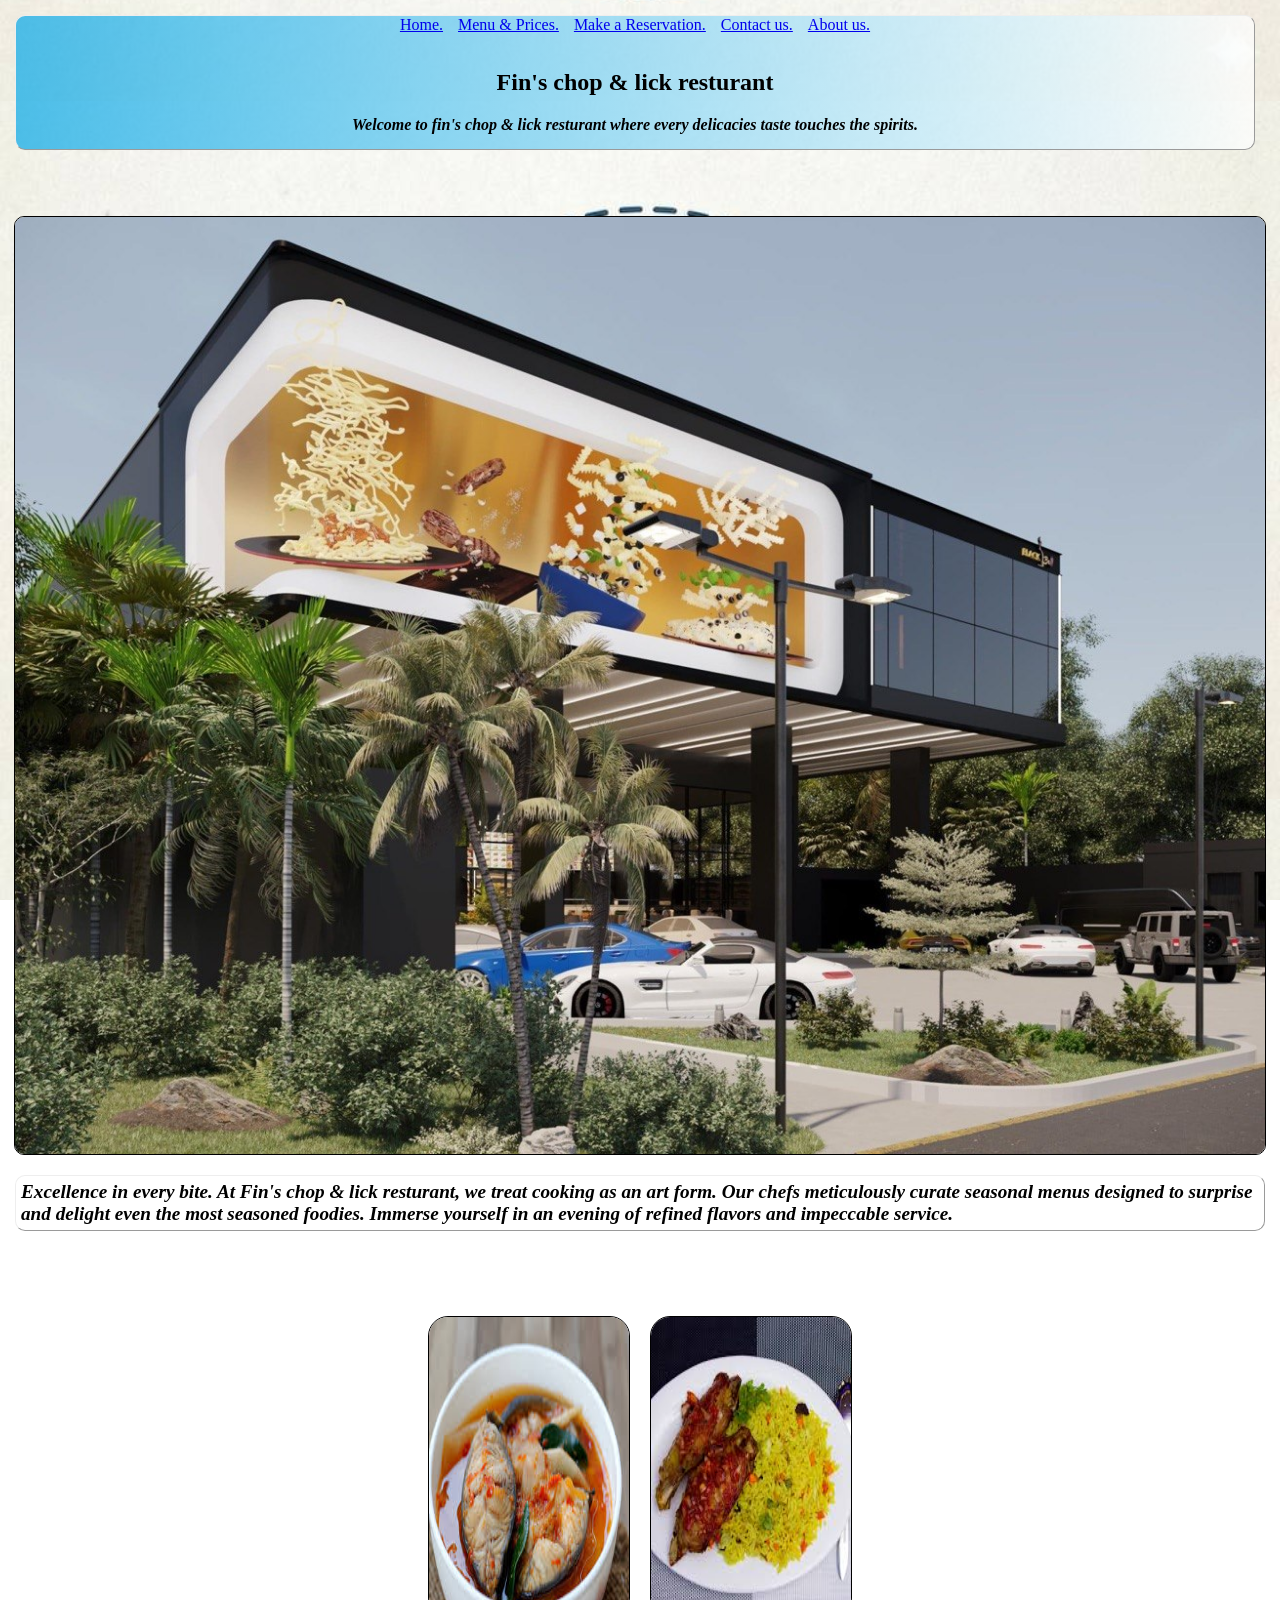
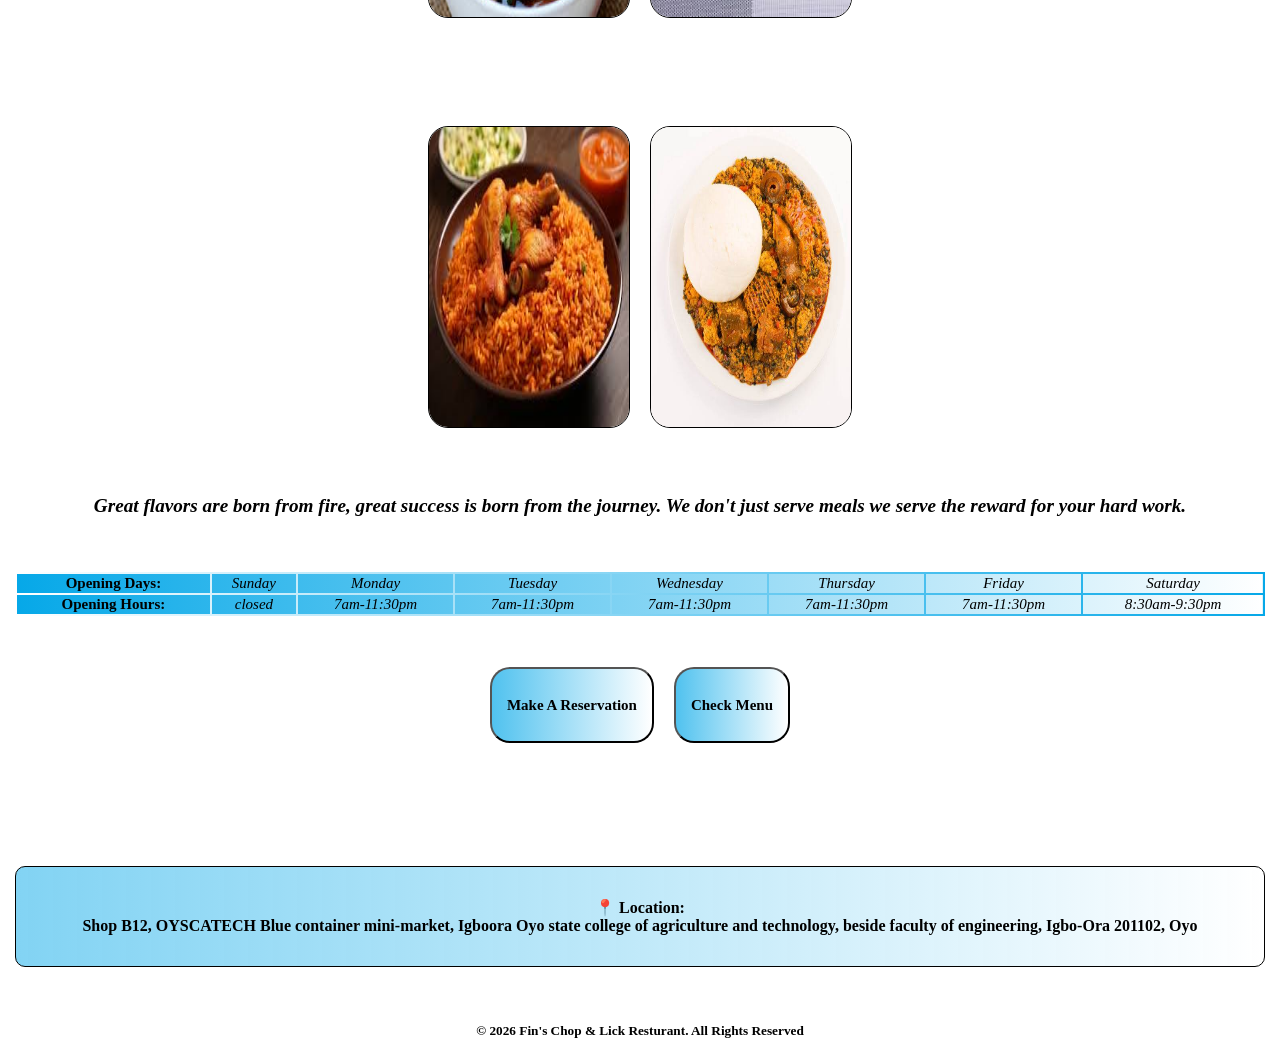
<file: index.html>
<!DOCTYPE html>
<html lang="en">
<head>
    <meta charset="UTF-8">
    <meta name="viewport" content="width=device-width, initial-scale=1.0">
    <title>Fin's chop & lick resturant </title>
    <link rel="stylesheet" href="stlye.css">
</head>
<body>
<div id="d1">
<article>
<section id="sec3">
       <a href="index.html" title="home">Home.</a>

       <a href="menu&prices.html" title="Menu">Menu & Prices.</a>

       <a href="reservation.html" title="click me">Make a Reservation.</a>

       <a href="contact.html" title="contact us">Contact us. </a>

       <a href="about us.html" title="about us">About us.</a>
 
</section>
<div id="d1">

        <h1>Fin's chop & lick resturant</h1>
        <b><i>Welcome to fin's chop & lick resturant where every
        delicacies taste touches the spirits.
        </i></b>
</article>
</div>
<br>
<br>
<div id="d1">
<images id="G">
<img id="img3" src="restaurant.png">
</images>
      <p id="sec1"> Excellence in every bite. At Fin's chop & lick resturant, we treat cooking as an art form.
     Our chefs meticulously curate seasonal menus designed to surprise and delight even the most seasoned foodies.
     Immerse yourself in an evening of refined flavors and impeccable service.</p>
<br>
</div>
</section>

<br>
<div id="d1">
<section id="img4">
<images id="G">
<img id="img1" src="images/fish.png" width="200" height="300">
<img id="img1" src="images/fried.png"  width="200" height="300">
</images>
<br>
<br>
<br>
<br>
<br>
<br>
<images id="G">
<img id="img1" src="images/jollof.png"  width="200" height="300">
<img id="img1" src="images/egusi.jpg"  width="200" height="300">
</images>
</section>
</div>

<div id="d1">
    <section>
 <br>
<p id="ah">Great flavors are born from fire, great success is born from the journey. We don't just serve meals we serve the reward for your hard work.</p>
<br>
<br>           
<table>
    <tr id="tb">
        <th>Opening Days:</th>
        <td>Sunday</td>
        <td>Monday</td>
        <td>Tuesday</td>
        <td>Wednesday</td>
        <td>Thursday</td>
        <td>Friday
        <td>Saturday
    </tr>

    <tr id="tb">
         <th>Opening Hours:</th>
         <td>closed</td>
         <td>7am-11:30pm</td>
         <td>7am-11:30pm</td>
         <td>7am-11:30pm</td>
         <td>7am-11:30pm</td>
         <td>7am-11:30pm</td>
         <td>8:30am-9:30pm</td>        
    </tr>    
</table>
</section>
</div>
<br>
<br>
<section id="gap">
<div id="mode1">
    <a href="reservation.html" title="click me">
      <button id="b1"><h1>Make A Reservation</h1></button>
    </a>

    <div id="mode1">
<a href="menu&prices.html" title="Menu">
         <button id="b1"><h1>Check Menu</h1></button>
</a>
</div>
</div>
<section>
<br>
<br>
<br>
<br>
<br>
<br>
<div id="d1">
<section id="m">
<h4 id="ah">📍 Location:<br>
 Shop B12, OYSCATECH Blue container mini-market, Igboora Oyo state college of 
agriculture and technology, beside faculty of engineering, Igbo-Ora 201102, Oyo</h4>
</section>
</div>
<br>
<footer>
<div class="footer-bottom">
         <h5 id="ah">&copy; 2026 Fin's Chop & Lick Resturant. All Rights Reserved</h5>
</div>
</footer>
</body>
</html>
</file>
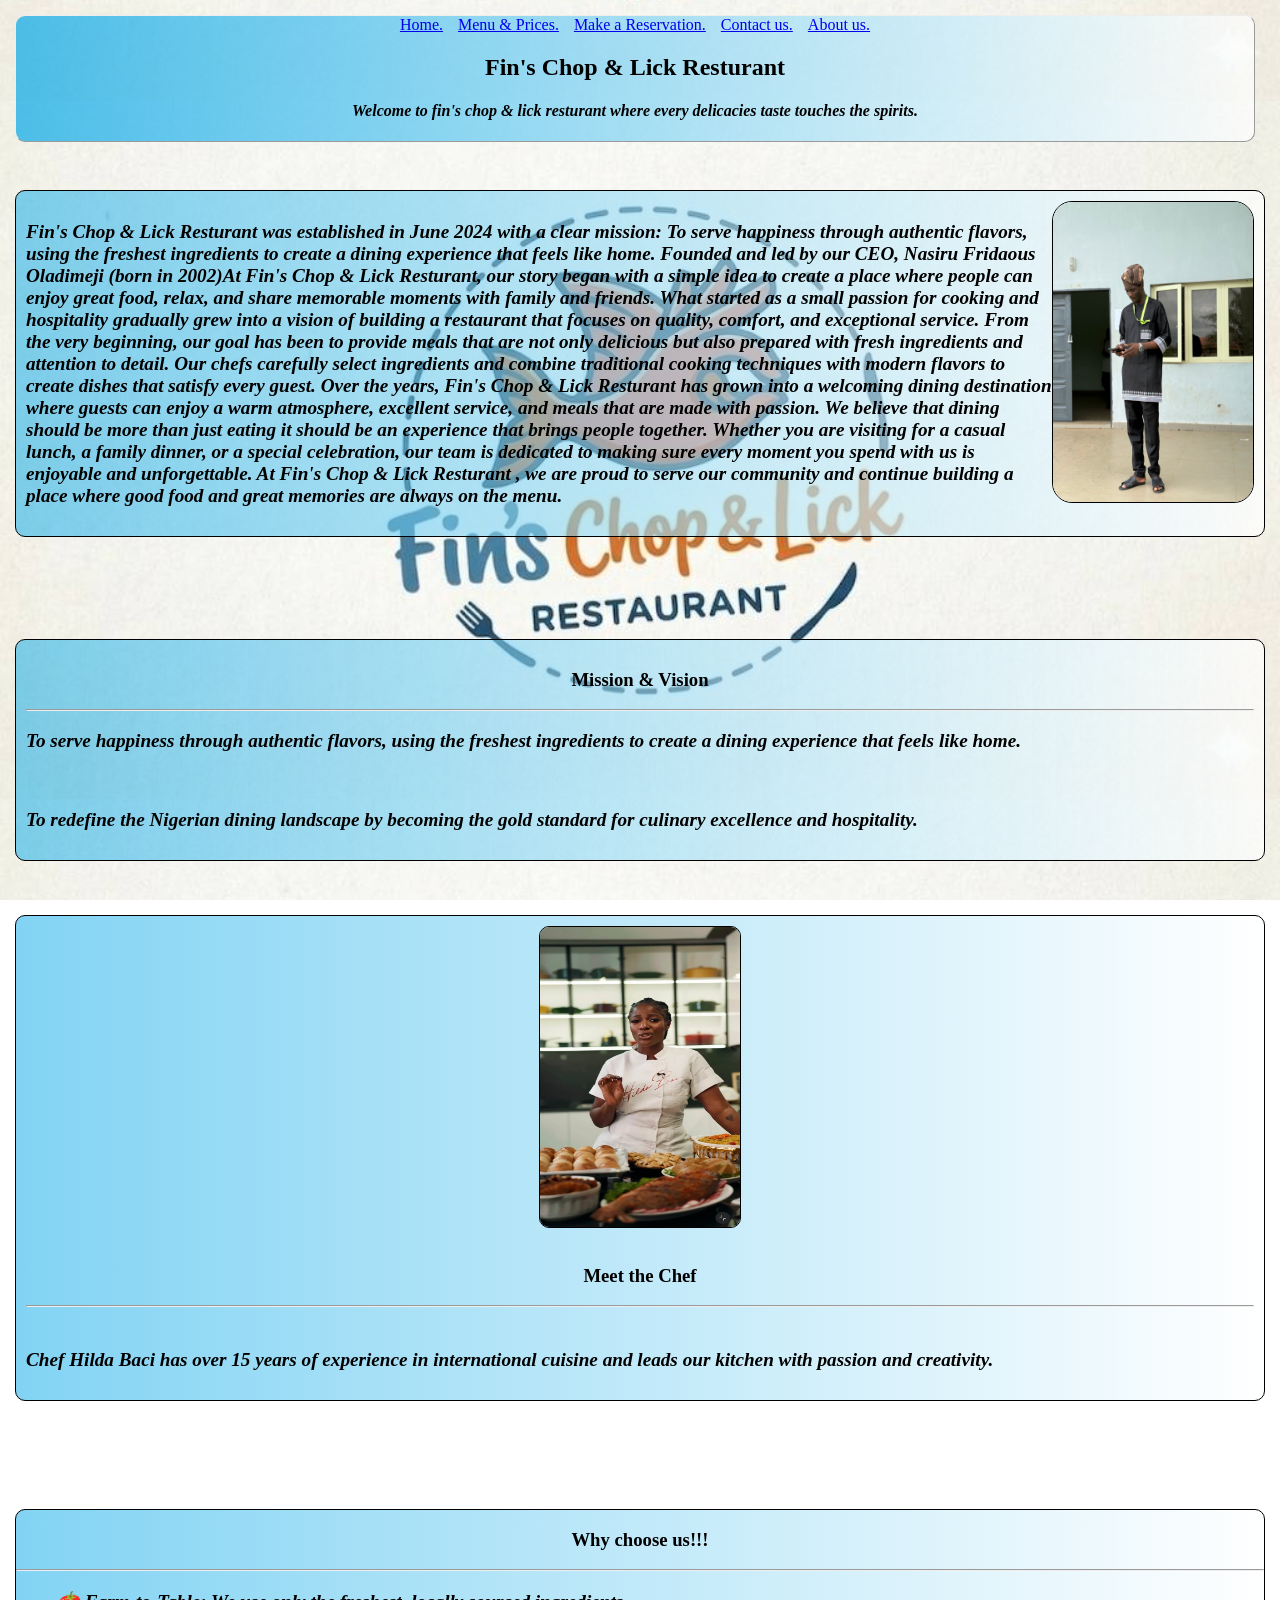
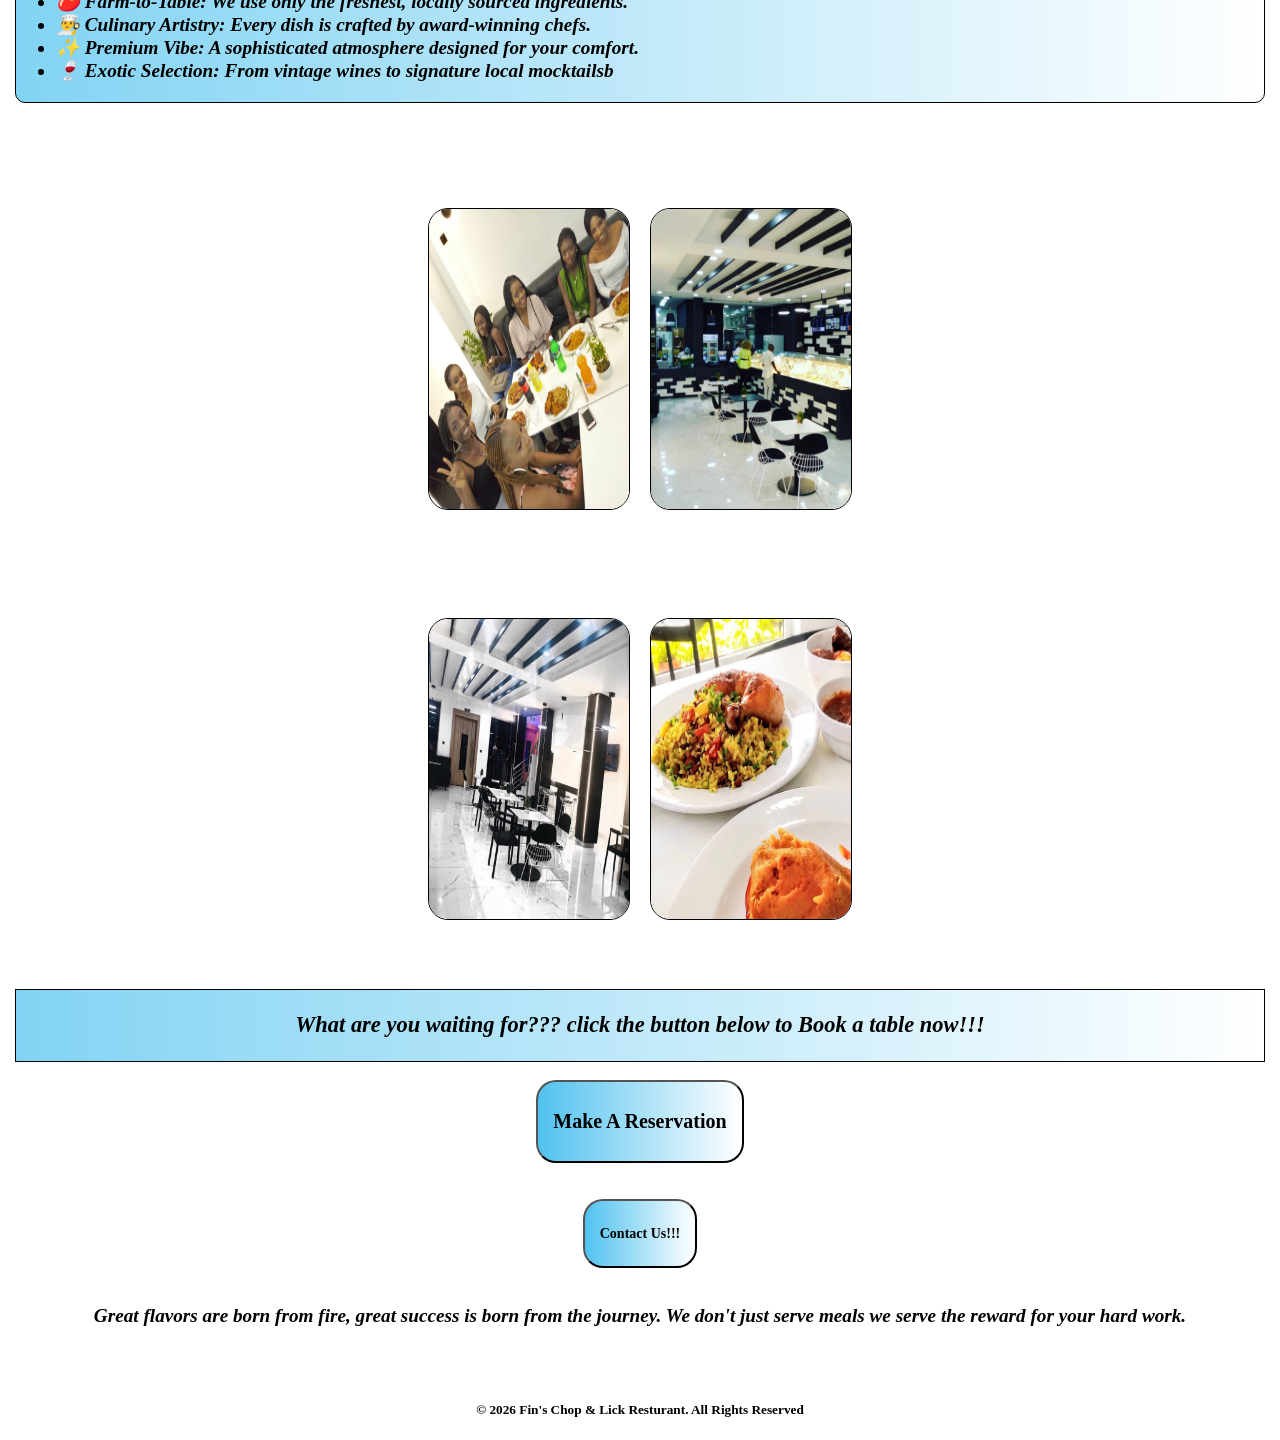
<file: about us.html>
<!DOCTYPE html>
<html lang="en">
<head>
    <meta charset="UTF-8">
    <meta name="viewport" content="width=device-width, initial-scale=1.0">
    <title>About Us</title>
     <link rel="stylesheet" href="stlye.css">
</head>
<body>
      <div id="d1">
<article>
<section id="sec3">
       <a href="index.html" title="home">Home.</a>

       <a href="menu&prices.html" title="Menu">Menu & Prices.</a>

       <a href="reservation.html" title="click me">Make a Reservation.</a>

       <a href="contact.html" title="contact us">Contact us. </a>

       <a href="about us.html" title="about us">About us.</a>
 
</section>
        <h1 id="ah">Fin's Chop & Lick Resturant</h1>
        <h4 id="ah"><i>Welcome to fin's chop & lick resturant where every
        delicacies taste touches the spirits.
        </i></h4>  
</article>
      </div>


<br>
<div id="d1">
<section id="Art">

      <img id="img1" src="CEO.png" width="200" height="300">
      <p> Fin's Chop & Lick Resturant was established in June 2024 with a clear mission:
        To serve happiness through authentic flavors, using the freshest ingredients to 
        create a dining experience that feels like home. Founded and led by our CEO, 
        Nasiru Fridaous Oladimeji (born in 2002)At Fin's Chop & Lick Resturant, our story 
        began with a simple idea to create a place where people can enjoy great food, relax,
        and share memorable moments with family and friends. What started as a small passion 
        for cooking and hospitality gradually grew into a vision of building a restaurant that 
        focuses on quality, comfort, and exceptional service. From the very beginning, our goal
        has been to provide meals that are not only delicious but also prepared with fresh ingredients
        and attention to detail. Our chefs carefully select ingredients and combine traditional cooking
        techniques with modern flavors to create dishes that satisfy every guest. Over the years,
        Fin's Chop & Lick Resturant has grown into a welcoming dining destination where guests can enjoy
        a warm atmosphere, excellent service, and meals that are made with passion. We believe that
        dining should be more than just eating it should be an experience that brings people together. 
        Whether you are visiting for a casual lunch, a family dinner, or a special celebration, our team
        is dedicated to making sure every moment you spend with us is enjoyable and unforgettable. 
        At Fin's Chop & Lick Resturant , we are proud to serve our community and continue building a
        place where good food and great memories are always on the menu.</p>

</section>
</div>

<br>
<br>
<br>
<br>
<div id="d1">
<section id="m">
            <h3 id="ah">Mission & Vision</h3>

<hr>
      <p>To serve happiness through authentic flavors, using the freshest ingredients to create a
         dining experience that feels like home.
      </p>

<br>

      <p>To redefine the Nigerian dining landscape by becoming the gold standard for culinary excellence
         and hospitality.</p>

</section>

<br>
<br>
<br>

<section id="H">
<images id="G">
          <img id="img2" src="baci.png" width="200" height="300">
</images>

<br>

<section> 
         <h3 id="ah">Meet the Chef</h3>
<hr>

      <p><br>Chef Hilda Baci has over 15 years of experience in international cuisine and leads our kitchen
         with passion and creativity.</p>
</section>        

</section>
<br>
<br>
<br>
<br>
<br>
<br>

<section id="baci">
         <h3 id="ah">Why choose us!!!</h3>
 <hr>

<ul id="u">
         <li>🍅 Farm-to-Table: We use only the freshest, locally sourced ingredients.</li>
         <li> 👨‍🍳 Culinary Artistry: Every dish is crafted by award-winning chefs.</li>
         <li>✨ Premium Vibe: A sophisticated atmosphere designed for your comfort.</li>
         <li>🍷 Exotic Selection: From vintage wines to signature local mocktailsb</li>
</ul>
</section>
</div>

<br>
<br>
<br>
<br>
<br>

<images id="G">
        <img id="img1" src="photo_1_2026-03-06_23-10-00.jpg" width="200" height="300">
       <img id="img1" src="images/photo_2_2026-03-06_23-10-00.jpg"  width="200" height="300" >
</images>

<br>
<br>
<br>
<br>
<br>
<br>

<images id="G">
         <img id="img1" src="images/photo_4_2026-03-06_23-10-00.jpg" width="200" height="300">
         <img id="img1" src="images/photo_3_2026-03-06_23-10-00.jpg" width="200" height="300">
</images>
<br>
<br>
<br>
<div id="d1">
<section id="T">
<h3 id="ah">What are you waiting for??? click the button below
to Book a table now!!!
</h3>
</section>

<br>
<div id="mode1">
         <a href="reservation.html" title="click me">
         <button id="b1"><h1>Make A Reservation</h1></button>
    </a>
</div>

<br>
<br>

<div id="mode2">
         <a href="contact.html" title="contact us">
         <button id="b2"><h1>Contact Us!!!</h1></button>
</a>
</div>

<br>

<p id="ah">Great flavors are born from fire, great success is born from the journey. We don't just serve meals we serve the reward for your hard work.</p>
</div>
<br>

<footer>
<div class="footer-bottom">
         <h5 id="ah">&copy; 2026 Fin's Chop & Lick Resturant. All Rights Reserved</h5>
</div>
</footer>


</body>
</html>
</file>
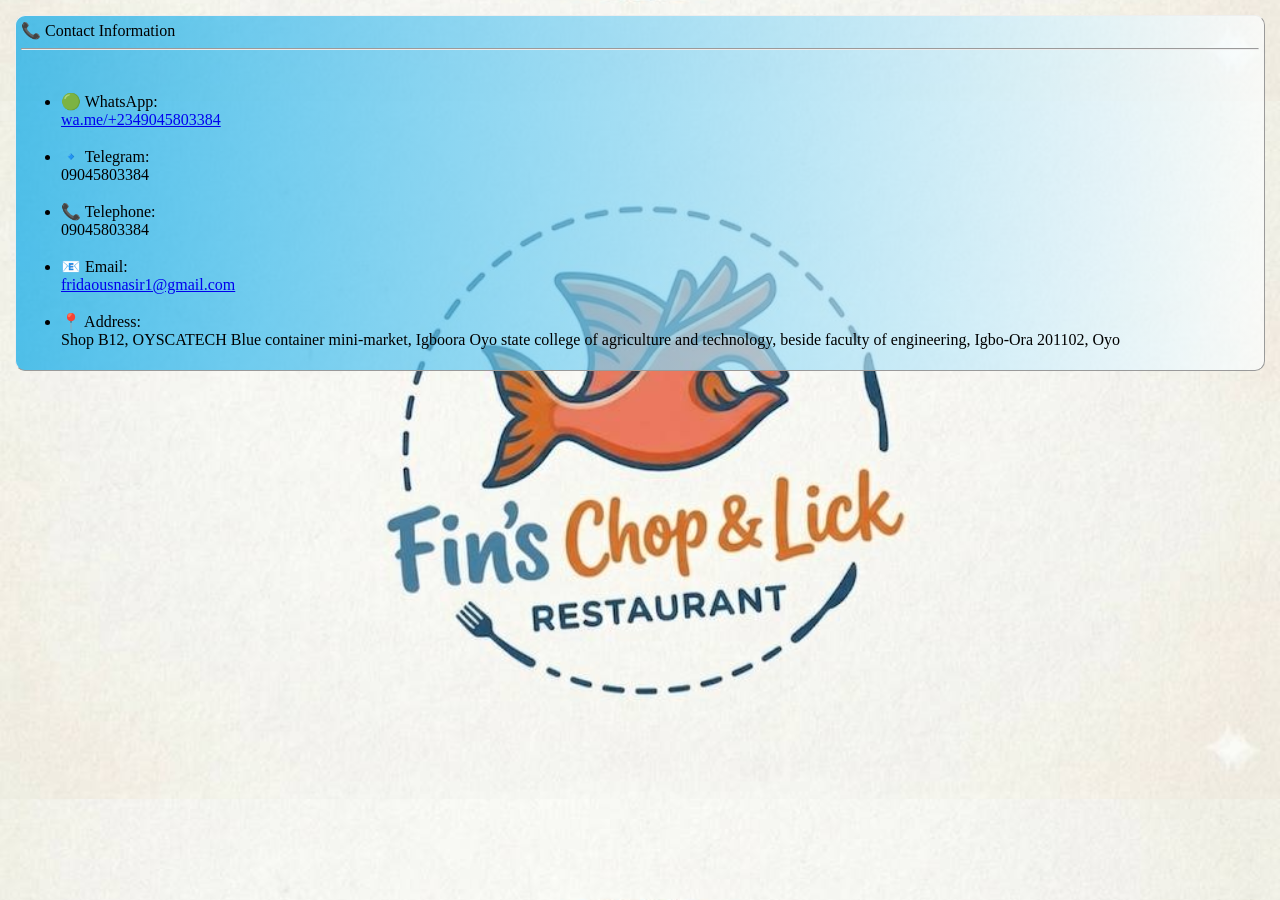
<file: contact.html>
<!DOCTYPE html>
<html lang="en">
<head>
    <meta charset="UTF-8">
    <meta name="viewport" content="width=device-width, initial-scale=1.0">
    <title>Contact Information</title>
     <link rel="stylesheet" href="stlye.css">
</head>
<body>
    <div id="d1">
<section id="sec1">
    📞 Contact Information
<hr>
<br>
<ul>
    <div id="w1">
<li>🟢 WhatsApp:
    <br>
<a href="https://wa.me/2349045803384" title="send a message">wa.me/+2349045803384</a></li>
    </div>
<br>
<li>🔹 Telegram:<br> 09045803384</li>
<br>
<li>📞 Telephone:<br> 09045803384</li>
<br>
    <div id="E1">
<li>📧 Email:<br>
    <a href="mailto:fridaousnasir1@gmail.com" title="send us an Email">fridaousnasir1@gmail.com</a></li>
    </div>
    <br>
<li>📍 Address:<br>
 Shop B12, OYSCATECH Blue container mini-market, Igboora Oyo state college of 
agriculture and technology, beside faculty of engineering, Igbo-Ora 201102, Oyo</li>
</ul>
</section>
    </div> 
</body>
</html>
</file>
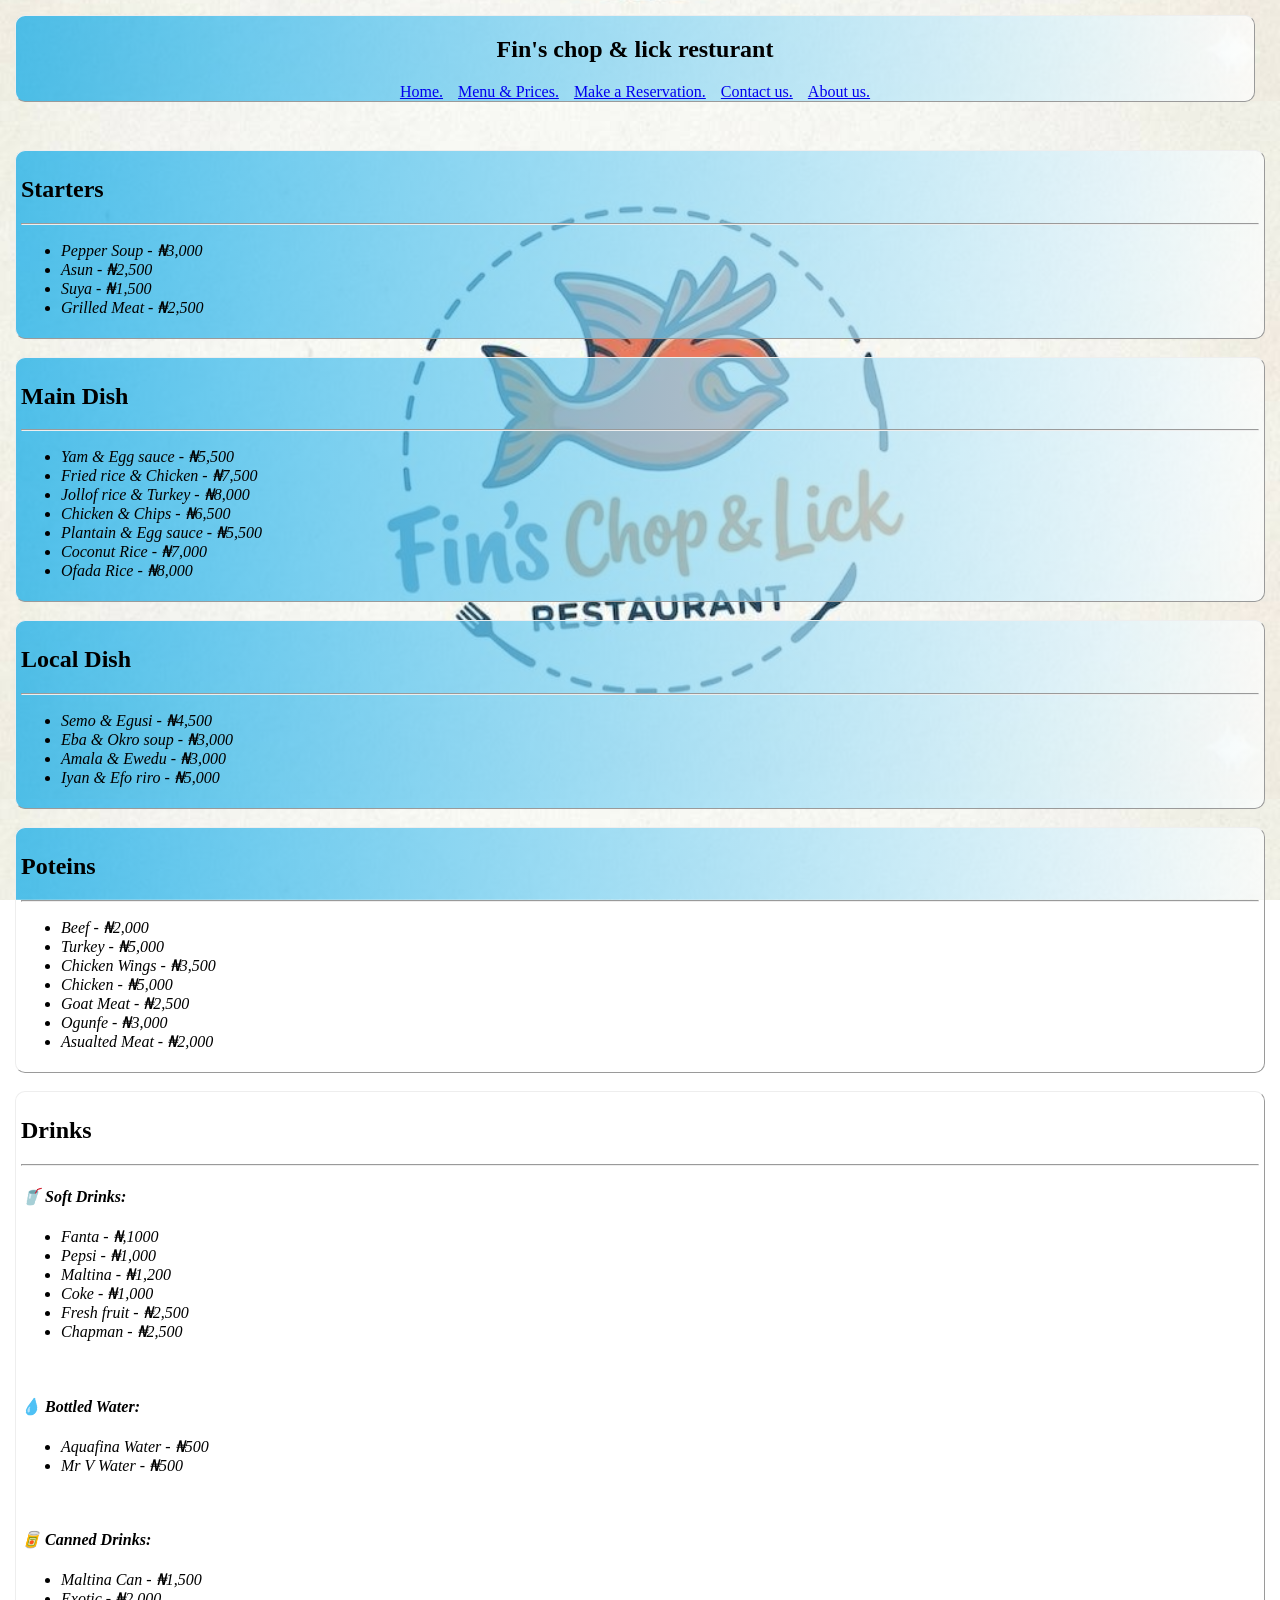
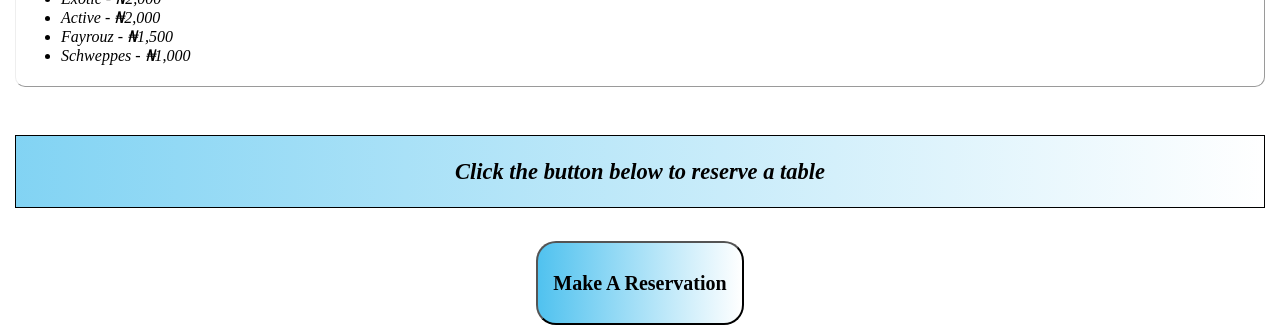
<file: menu&prices.html>
<!DOCTYPE html>
<html lang="en">
<head>
    <meta charset="UTF-8">
    <meta name="viewport" content="width=device-width, initial-scale=1.0">
    <title>Menu & Prices</title>
    <link rel="stylesheet" href="stlye.css">
</head>
<body>
     
<div id="d1">
<article>
        <h1>Fin's chop & lick resturant</h1>
<section id="sec3">
       <a href="index.html" title="home">Home.</a>

       <a href="menu&prices.html" title="Menu">Menu & Prices.</a>

       <a href="reservation.html" title="click me">Make a Reservation.</a>

       <a href="contact.html" title="contact us">Contact us. </a>

       <a href="about us.html" title="about us">About us.</a>
 
</section>
</article>
</div>

<br>
<div id="d1">
<section id="sec1">
               <h1 id="h">Starters</h1>
         <hr>
         <ul>
            <i>
            <li>Pepper Soup - ₦3,000</li>
            <li>Asun - ₦2,500</li>
            <li>Suya - ₦1,500</li>
            <li>Grilled Meat - ₦2,500</li>
</ul>  
 </section>  
<br>
 <section id="sec1">
         <h1 id="h">Main Dish</h1>
         <hr>
         <ul>
            <li>Yam & Egg sauce - ₦5,500 </li>
            <li> Fried rice & Chicken - ₦7,500</li>
            <li>Jollof rice & Turkey - ₦8,000 </li>
            <li>Chicken & Chips - ₦6,500</li>
            <li>Plantain & Egg sauce - ₦5,500</li>
            <li>Coconut Rice - ₦7,000</li>
            <li>Ofada Rice - ₦8,000</li>
  </ul>
        </section>
        
<br>

<section id="sec1">
         <h1 id="h">Local Dish</h1>
<hr>
         <ul>     
            <li>Semo & Egusi - ₦4,500</li>
            <li>Eba & Okro soup - ₦3,000</li>
            <li>Amala & Ewedu - ₦3,000</li>
            <li>Iyan & Efo riro - ₦5,000</li>
         </ul>
        </section>

<br>

<section id="sec1">
         <h1 id="h">Poteins</h1>
<hr>
      <ul>
         <li>Beef - ₦2,000 </li>
         <li>Turkey - ₦5,000</li>
         <li>Chicken Wings - ₦3,500</li>
         <li>Chicken - ₦5,000</li>
         <li>Goat Meat - ₦2,500</li>
         <li>Ogunfe - ₦3,000</li>
         <li>Asualted Meat - ₦2,000</li>
      </ul>
</section> 

<br>

<section id="sec1">
         <h1 id="h">Drinks</h1>
<hr>

        <h4> 🥤 Soft Drinks:</h4>
     <ul>
        <i>
        <li>Fanta - ₦,1000</li>
        <li>Pepsi - ₦1,000</li>
        <li>Maltina - ₦1,200</li>
        <li>Coke - ₦1,000</li>
        <li>Fresh fruit - ₦2,500</li>
        <li>Chapman - ₦2,500</li>
     </ul>

<br>

      <h4>💧 Bottled Water:</h4>
      <ul>
        <li>Aquafina Water - ₦500</li>
        <li>Mr V Water - ₦500</li>
      </ul>

<br>

   <h4> 🥫 Canned Drinks:</h4>
     <ul>
        <li>Maltina Can - ₦1,500</li>
        <li>Exotic - ₦2,000</li>
        <li>Active - ₦2,000</li>
        <li>Fayrouz - ₦1,500</li>
        <li>Schweppes - ₦1,000</li>
        </i>
      </ul>
</section>
</div>

<br>
<section id="d1">
<div id="T">
<h3 id="ah">Click the button below to reserve a table</h3>
</div>
</section>

<br>

<div id="mode1">
    <a href="reservation.html" title="click me">
      <button id="b1"><h1>Make A Reservation</h1></button>
    </a>
</div>
</div>
</body>
</html>
</file>
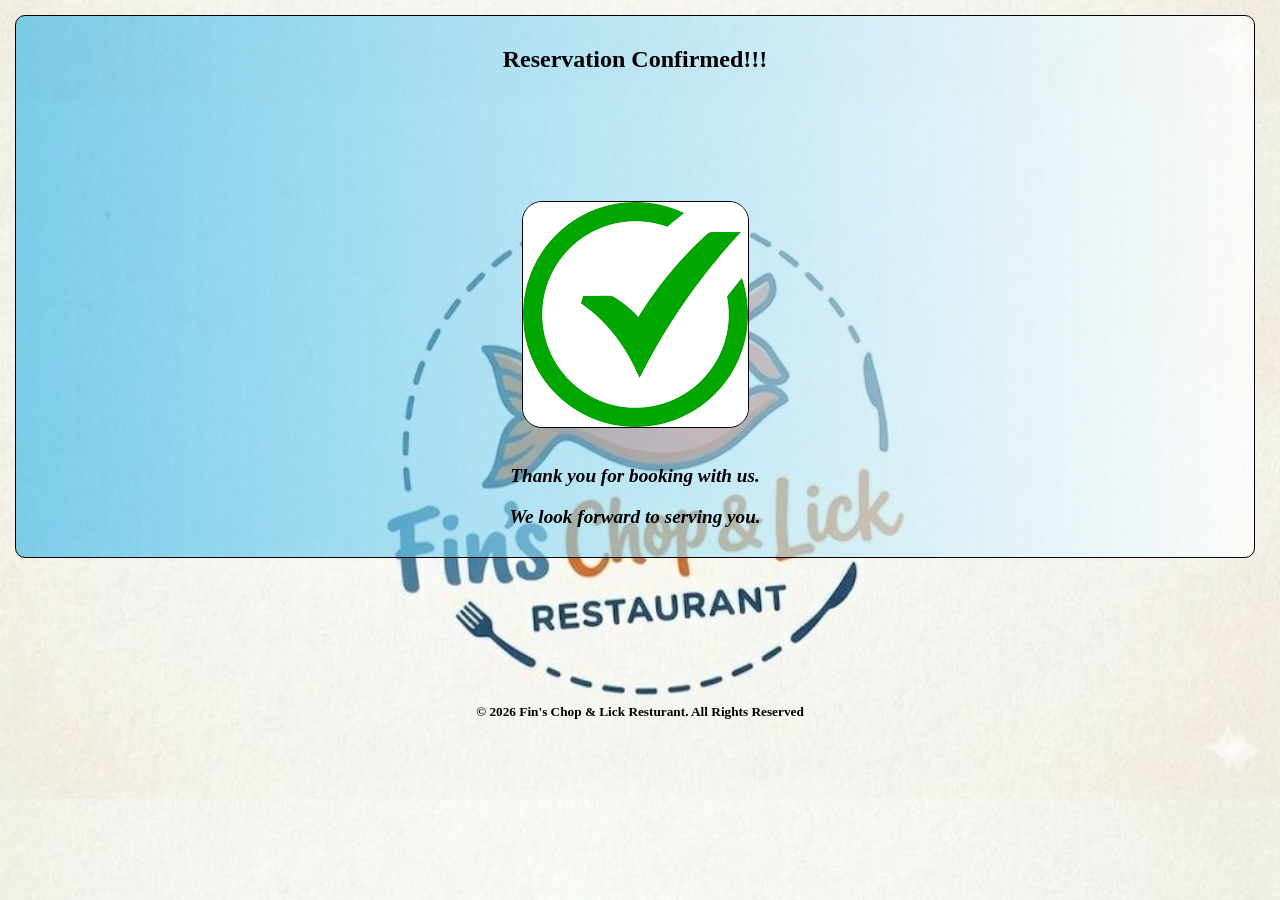
<file: reservation submitted.html>
<!DOCTYPE html>
<html lang="en">
<head>
    <meta charset="UTF-8">
    <meta name="viewport" content="width=device-width, initial-scale=1.0">
    <title>Reservation Submitted</title>
    <link rel="stylesheet" href="stlye.css">
</head>
<body>
    <div id="d1">
    <article id="m">
    <h1 id="ah">Reservation Confirmed!!!</h1>
    <br>
<br>
<br>
<br>
<br>
<br>
<images id="G">
<img id="img1" src="images/successful.png">
</images>
<br>
<p>Thank you for booking with us.</p>
<p>We look forward to serving you.</p>
    </article>
    </div>
<br>
<br>
<br>
<br>
<br>
<br>
    
<footer>
<div class="footer-bottom">
         <h5 id="ah">&copy; 2026 Fin's Chop & Lick Resturant. All Rights Reserved</h5>
</div>
</footer>
</body>
</html>
</file>
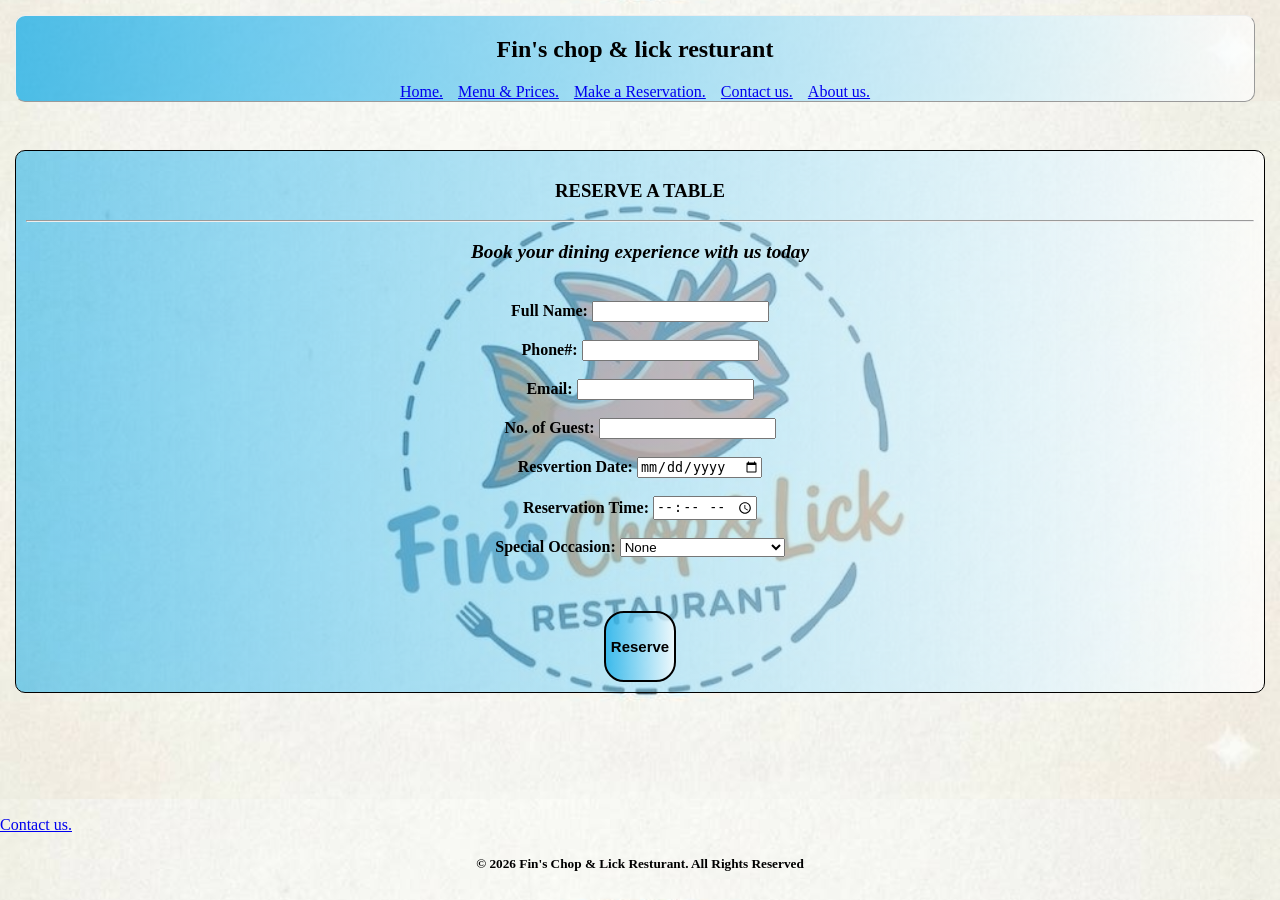
<file: reservation.html>
<!DOCTYPE html>
<html lang="en">
<head>
    <meta charset="UTF-8">
    <meta name="viewport" content="width=<device-width>, initial-scale=1.0">
    <title>Reservation</title>
    <link rel="stylesheet" href="stlye.css">
</head>
<body>
    
     <div id="d1">
        <article>
       <h1>Fin's chop & lick resturant</h1>
     
<section id="sec3">
       <a href="index.html" title="home">Home.</a>

       <a href="menu&prices.html" title="Menu">Menu & Prices.</a>

       <a href="reservation.html" title="click me">Make a Reservation.</a>

       <a href="contact.html" title="contact us">Contact us. </a>

       <a href="about us.html" title="about us">About us.</a>
 
</section>
        </article>
    </div>
    <br>
    <div id="d1">
    <section id="m">
<h3 id="ah"> RESERVE A TABLE</h3>
<hr>
<p id="ah">Book your dining experience with us today</p>
    
<br>
<form id="ah">
    <div id="F">
<label id="fullname"><b>Full Name:</b></label>
<input type="type" id="fullname" name="fullname" required>
<br>
<br>
<label id="phone#"><b>Phone#:</b></label>
<input type="number" id="phone" name="phone" required>
<br>
<br>
<label id="Email"><b>Email:</b></label>
<input type="type" id=" Email" name="Email" required>
<br>
<br>
<label id="no. of Guest"><b>No. of Guest:</b></label>
<input type="number" id="no. of Guest" name="no. of Guest" required>
<br>
<br>
<label id="resvertion date"><b>Resvertion Date:</b></label>
<input type="date" id=" resvertion date" name="resvertion date">
<br>
<br>
<label id="reservation time"><b>Reservation Time:</b></label>
<input type="time" id="reservation time" name="reservation time">
<br>
<br>

<label><b> Special Occasion:</b></label>
<select>
    <option value="valueA">None</option>
    <option value="valueB">Birthday Celebration</option>
     <option value="valueC">Anniversary Celebration</option>
 <option value="valueD">Surprise Party</option>
</select>
    </div>
</form>
<br>
<br>
<br>
        <div id="ah">
         <a href="reservation submitted.html" title="click me">
         <button id="V"><h4>Reserve</h4></button></a>
</section>
    </section>
    </div>
<br>
<br>
<br>
<br>
<br>
<br>
 <a href="contact.html" title="contact us">Contact us. </a>
<footer>
<div class="footer-bottom">
         <h5 id="ah">&copy; 2026 Fin's Chop & Lick Resturant. All Rights Reserved</h5>
</div>
</footer>
</body>
</html>
</file>
<file: stlye.css>
article{
    background:linear-gradient(to right,rgb(6, 168, 232,0.7), rgb(255, 255, 255,0.7));
    background-repeat: no-repeat;
    background-attachment: fixed;
    border: 1px, solid;
    border-radius: 10px;
    border-style:outset;
    margin-right: 10px;
    width:auto;
}
#h{
    background-repeat: no-repeat;
    background-attachment: fixed;
}
    
#sec1{
    background:linear-gradient(to right,rgb(6, 168, 232,0.7), rgb(255, 255, 255,0.7));
    background-repeat: no-repeat;
    background-attachment: fixed;
    border: 1px, solid;
    border-radius: 10px;
    border-style:outset;
    padding: 5px;
    width: auto;  
}
body{
    background-image: url(Fin\'s\ Chop\ &\ Lick\ Restaurant.png);
    background-position: center;
    background-attachment: fixed;
    margin: 0;
    background-size: contain;
    background-repeat:repeat;
}
p{
    font-size: larger;
    font-weight: bolder;
    color: black;
    font-style: italic;
}
#L{
    background: linear-gradient(to left,rgb(6, 168, 232), white);
    text-align: center;
    width:auto;
}
#tb{
    background:linear-gradient(to right,rgb(6, 168, 232), white);
    text-align: center;
    width:500px;
    font-size:15px;
}
table{
    background: linear-gradient(to left,rgb(6, 168, 232), white);;
}
td{
    font-style: italic;
}
#s{
    gap: 40px;
}
#w1 a:hover{
    color: green;
}
#E1 a:hover{
    color: white;
}
h1{
    color: black;
    font-style: normal;
    font-family: Georgia, 'Times New Roman', Times, serif;
}
#b1{
  border-radius: 20px;
   background:linear-gradient(to right,rgb(6, 168, 232,0.7), rgb(255, 255, 255,0.7));
   padding: 15px;
   font-size: 10px;
   border-width: 2px;
}
#b3{
    border-radius: 20px;
   background:linear-gradient(to right,rgb(6, 168, 232,0.7), rgb(255, 255, 255,0.7));
   padding: 15px;
   font-size: 10px;
   border-width: 1px;
}

#b2{
   border-radius: 20px;
   background:linear-gradient(to right,rgb(6, 168, 232,0.7), rgb(255, 255, 255,0.7));
   padding: 15px;
   font-size: 7px;
   border-width: 2px;
}

#mode1{
    color: black;
    display: flex;
    gap: 20px;
    justify-content: center;
    align-items: center;
}

#mode2{
    color: black;
    display: flex;
    justify-content: center;
    align-items: center;
    gap: 20px;
}
#b1:hover{
    background: skyblue;
}
#b2:hover{
    background: skyblue;
}
#d1{
    border-radius: 15px;
    padding: 15px;
    margin: 0%;
    

}
article{
    justify-content: center;
    text-align: center;
    background:linear-gradient(to right,rgb(6, 168, 232,0.7), rgb(255, 255, 255,0.7));
}
#sec2{
    gap: 25px;
    display: flex;
    justify-content: center;
    text-align: center;
    background: none;
    border-width: 5px;
}
#sec3{
     gap: 15px;
    display: flex;
    justify-content: center;
    text-align: center;
    background: none;
}


 #img1{
    float: right;
    border: 1px solid;
    border-radius: 20px;

} 

#Art{
    border: 1px solid;
    border-radius: 10px;
    padding: 10px;
     background:linear-gradient(to right,rgb(6, 168, 232,0.5), rgb(255, 255, 255,0.7));
}
#m{
    border: 1px solid;
    border-radius: 10px;
    padding: 10px;
    background:linear-gradient(to right,rgb(6, 168, 232,0.5), rgb(255, 255, 255,0.7));
}
#ah{
justify-content: center;
text-align: center;
}
#img2{
     border: 1px solid;
    border-radius: 10px;
}
#baci{
border: 1px solid;
    border-radius: 10px; 
    background:linear-gradient(to right,rgb(6, 168, 232,0.5), rgb(255, 255, 255,0.7)); 
}
#u{
     font-size: larger;
    font-weight: bolder;
    color: black;
    font-style: italic;
}
#G{
    display: flex;
    justify-content: center;
    text-align: center;
    gap: 20px;
}
#H{
     border: 1px solid;
    border-radius: 10px;
    padding: 10px;
     background:linear-gradient(to right,rgb(6, 168, 232,0.5), rgb(255, 255, 255,0.7));
}
#T{
    background:linear-gradient(to right,rgb(6, 168, 232,0.5), rgb(255, 255, 255,0.7)); 
    font-size: larger;
    font-weight: bolder;
    color: black;
    font-style: italic;
    border: 1px solid;
}
#img3{
    max-width: 100%;
    height: auto;
    display: block;
    border: 1px solid;
    border-radius: 10px;
    justify-content: center;
}

#img4{
    max-width: 100%;
    height: auto;
    display: block;
    justify-content: center;
}

#Se{
     background:linear-gradient(to right,rgb(6, 168, 232,0.5), rgb(255, 255, 255,0.7))
}
#V{
    border-radius: 20px;
   background:linear-gradient(to right,rgb(6, 168, 232,0.7), rgb(255, 255, 255,0.7));
   padding: 5px;
   font-size: 15px;
   border: 2px solid;
}
#V:hover{
    background-color: white;
}
#fullname{
    box-sizing: 20px;
}
table{
    margin-right:auto;
    margin-left: auto;
    width: 100%;
}
</file>
